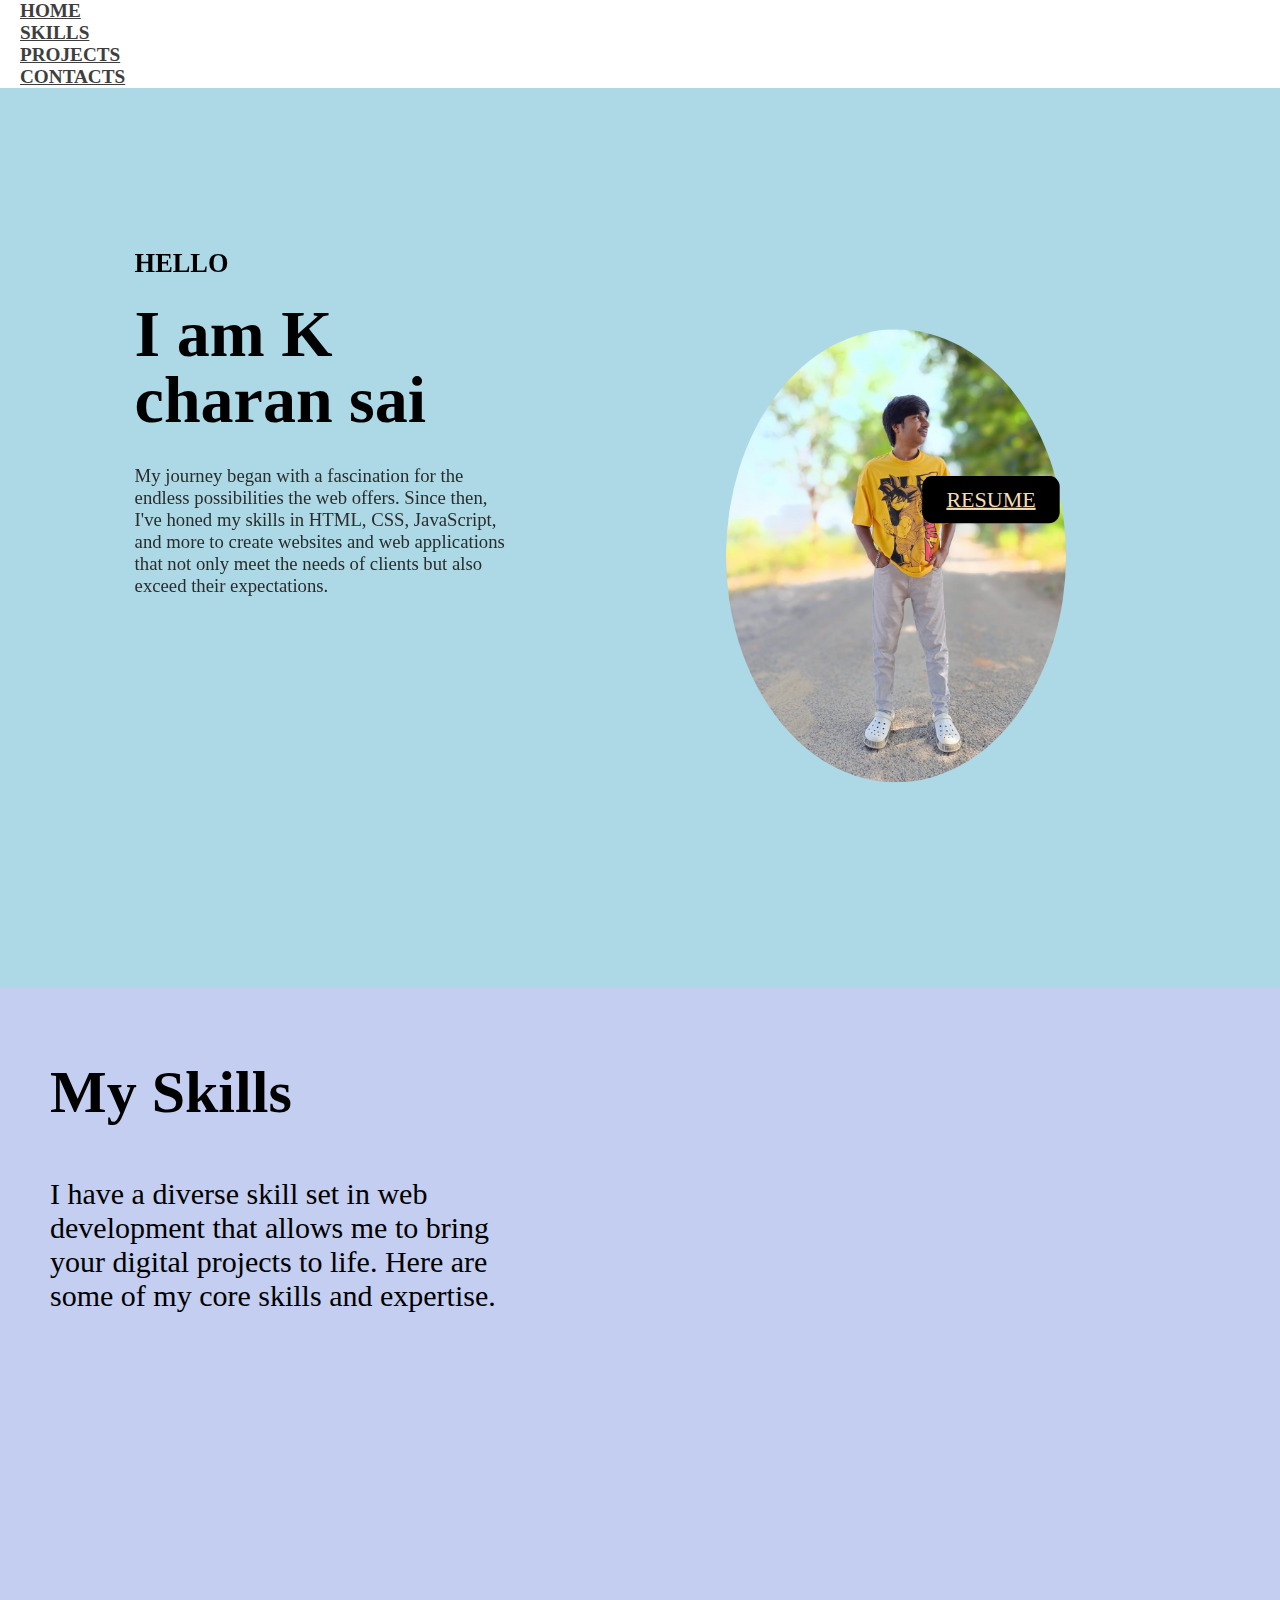
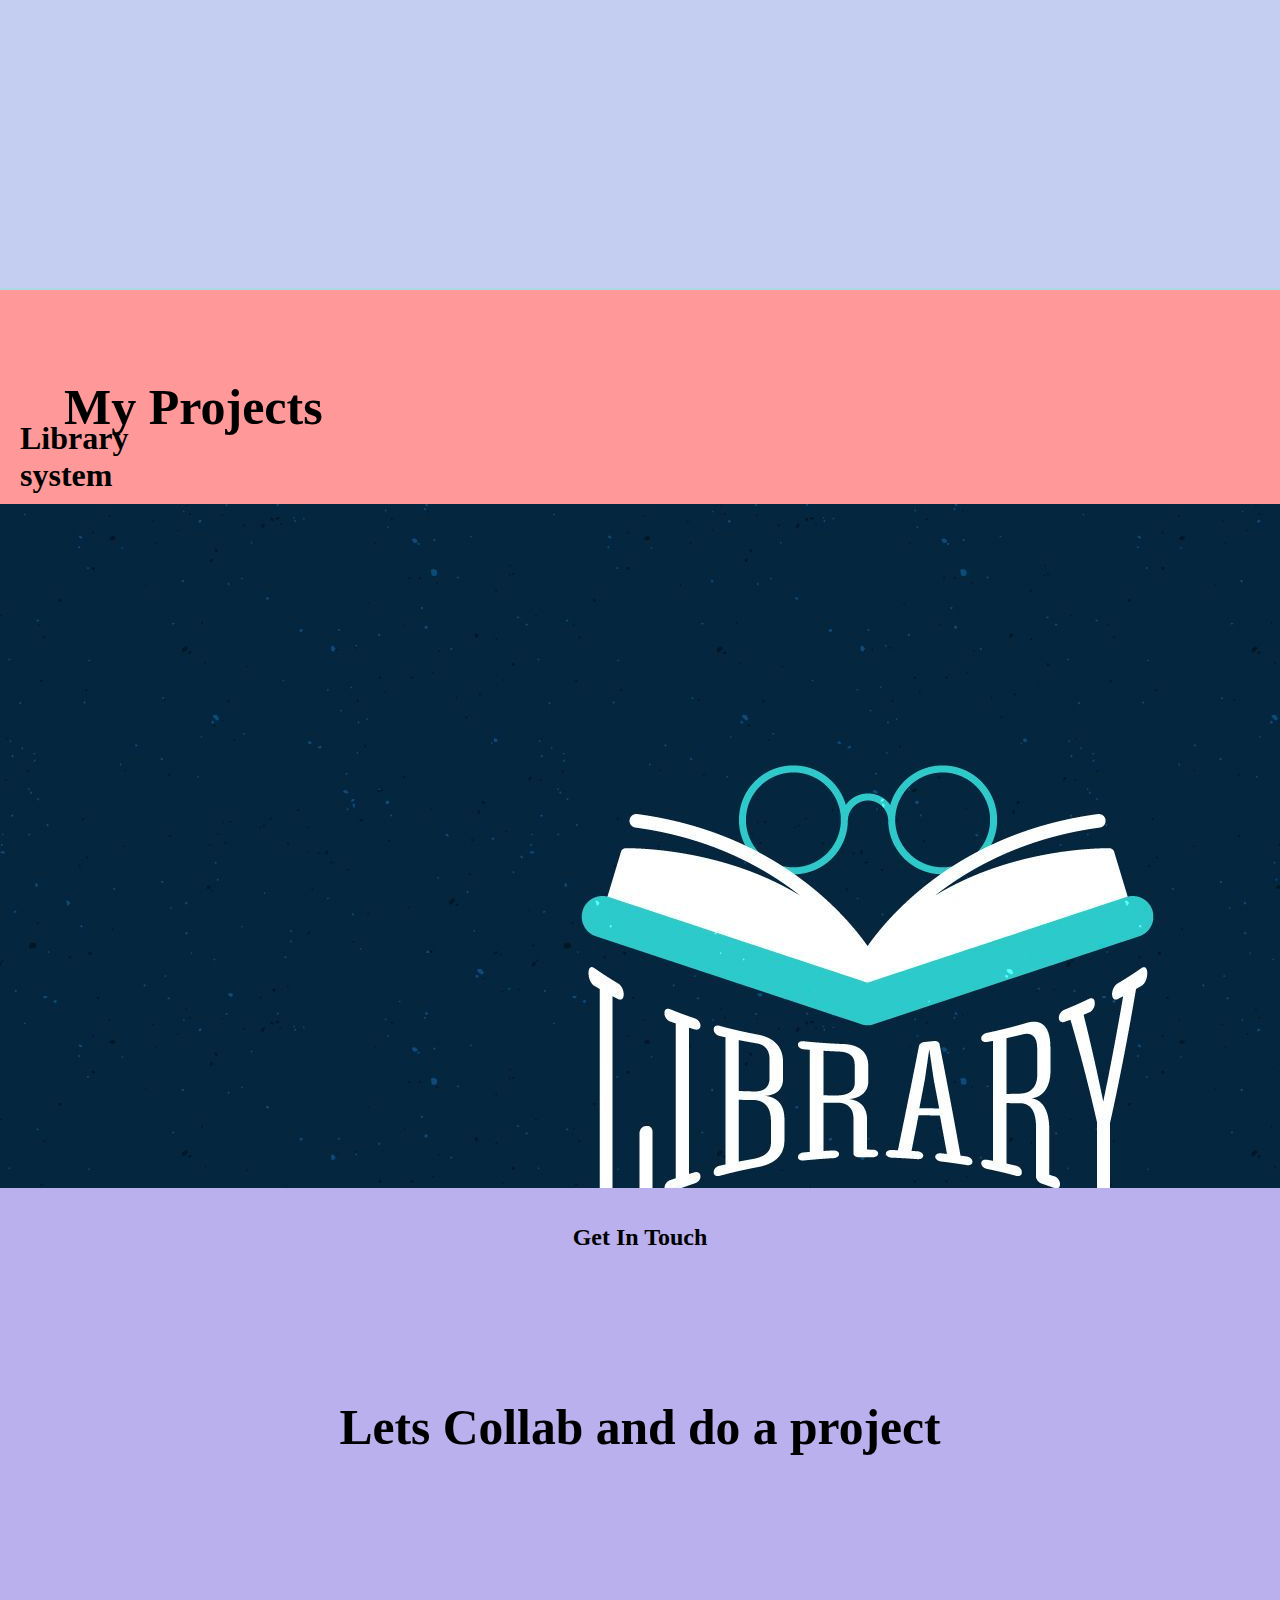
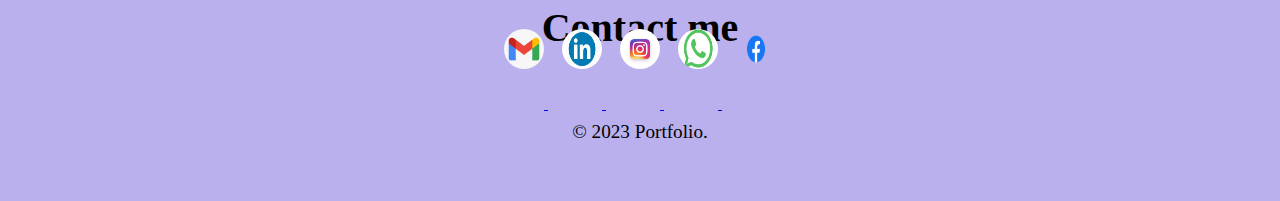
<file: protfolio/index.html>
<!DOCTYPE html>
<html lang="en">
<head>
    <meta charset="UTF-8">
    <meta name="viewport" content="width=device-width, initial-scale=1.0">
    <title>protfolio</title>
    <link rel="stylesheet" href="style.css">
    <link href="https://cdn.jsdelivr.net/npm/bootstrap@5.3.2/dist/css/bootstrap.min.css" rel="stylesheet" 
    integrity="sha384-T3c6CoIi6uLrA9TneNEoa7RxnatzjcDSCmG1MXxSR1GAsXEV/Dwwykc2MPK8M2HN" crossorigin="anonymous">

</head>
<body>
    <header class="header_section"> 
    <div class="container"> 
    <nav class="navbar navbar-expand-lg custom_nav-container">
    <div class="collapse navbar-collapse" id="navbarSupportedContent">
    <ul class="navbar-nav mx-auto"> 
    <li class="nav-item active"> 
    <a class="nav-link" href="index.html">Home</a> 
    </li> 
    <li class="nav-item">
    <a class="nav-link" href="#page1">Skills</a>
    </li> 
    <li class="nav-item">
    <a class="nav-link" href="#page2">Projects </a>
    </li> 
    <div class="nav-item">
    <a class="nav-link" href="#page3">Contacts</a>
    </div>
    </ul>
    </div>
    </nav>
    </div>
    </header>
    <div id="main">
    <div id="page">
     <img src="cm.jpg" style="padding:150px;border-radius: 50%; " />
     <div id="text">
     <h2>HELLO</h2>
     <h1>I am K charan sai</h1>
     <h4>
        

        My journey began with a fascination for the endless possibilities the web offers.
         Since then, I've honed my skills in HTML, CSS, JavaScript, and more to create 
         websites and web applications that not only meet the needs of clients but also exceed 
         their expectations.
 

     </h4>
     <div id="buttons">
    <button id="b2">
        <a href="https://drive.google.com/file/d/1Dc3uX7OMxyAQvUqM3sIdNdlgY3Atj5g5/view?usp=drivesdk" >RESUME</a>
    </button>
     </div>
     </div>
    </div>
    <div id="page1">
        <div id="right">
            <div id="text1">
                <h1>My Skills</h1>
                <h4>

                    I have a diverse skill set in web development that allows me to 
                    bring your digital projects to life. Here are some of my core skills and expertise.

                 
                </h4>
            </div>
        </div>
        
    </div>
    <div id="page2">
        <div id="text4">
            <h1>My Projects</h1>
        </div>
        <div id="projects">
           <!-- <div class="projects p1">
                <div id="text3">
                    <h1>Calculator</h1>
                </div>
                <div id="image">
                    <a href="destination link">
                        <img src="c.webp" alt="Description"/>
                    </a>
                </div>
            </div> -->
            <div class="projects p2">
                <div id="text3">
                    <h1>Library system</h1>
                </div>
                <a href="destination link">
                    <img src="lm.jpg"  />
                </a>
            </div>
        </div>
        <!--<div class="projects p3">
            <div id="text3">
                <h1>To do list</h1>
            </div>
            <a href="destination link">
                <img src="td.webp" alt="Description"/>
            </a>
        </div> -->
    </div>

    </div>
    </div>
    <section class="end">
        <div id="page3" class="contact-me">
            <br/><br/>
            <h2>Get In Touch</h2>
            <br/>

            <h2 class="collab">Lets Collab and do a project</h2>
            <br/>

            <p>Contact me</p>
            <br/>

            <a class="btn" href="https://accounts.google.com/InteractiveLogin/signinchooser?continue=https%3A%2F%2Fmail.google.com%2Fmail%2F&emr=1&ltmpl=default&ltmplcache=2&osid=1&passive=true&rm=false&scc=1&service=mail&ss=1&ifkv=AVQVeywye4wCEqs
            BegBD8SltDXHl_JonXNOFy9W_o3boFklocOQrwGkIXkUBIwm6kfY7By7V0kcp7Q&theme=glif&flowName=GlifWebSignIn&flowEntry=ServiceLogin">
                <img src="m.webp" width="40px" height="40px"/>
            </a>
            <a class="btn" href="https://www.linkedin.com/login">
                <img src="l.jpeg" width="40px" height="40px"/>
            </a>
            <a class="btn" href="https://www.instagram.com/?hl=en">
                <img src="i.jpg" width="40px" height="40px"/>
            </a>
            <a class="btn" href="https://web.whatsapp.com/">
                <img src="w.jpeg" width="40px" height="40px"/>
            </a>
            <a class="btn" href="https://www.facebook.com/">
                <img src="f.png" width="40px" height="40px"/>
            </a>
        </div>
        <div class="bottom-container">
            <div style="width:50%; margin-left:auto; margin-right: auto;">
            <p class="copyright">© 2023 Portfolio.</p>
            </div>
        </div>
    </section>

</body>
</html>
</file>
<file: protfolio/style.css>
*{ margin: 0%; 
    padding: 0%; 
    box-sizing: border-box; 
    font-family: montserrat; 
    } 
    html, body{ height: 100%; 
     width: 100%; 
     } 
    #main{
     position: relative; 
      overflow: hidden; 
     } 
    #page{ 
    position: relative; 
    height: 100vh; 
    width: 100vw;
    background-color: #ADD8E6;
    }
    #page>img{
        position: absolute;
        right: 5%;
        top:52%;
        transform: translateY(-50%);
        width: 50%;
    }
    #page>nav{
        display: flex;
        align-items: center;
        justify-content: space-between;
        padding: opx 30px;
        position: absolute;
        z-index: 9;
        height: 10%;
        width: 100%;
    }
    #center-nav{
        display: flex;
        gap: 20px;
        text-align: center;
    }
    #center-nav>a{
        text-decoration: none;
        color: #000;
        font-weight: 500;
        font-size: 18px;
        text-align: center;
    }
    #nav>input{
        padding: 10px 5px;
        border-radius: 10px;
        border: 1px solid #dadada;
        text-transform: uppercase;
    }
    #text{
        padding: 30px 50px;
        position:relative;
        top :18%;
        left:8%;
        height:75%;
        width:35%;
        scale: 1.1;
    }
    #text>h1{
        font-size: 60px;
        line-height: 1;
        margin-top: 20px;
    }
    #text>h4{
        margin-top: 30px;
        color: #2b2b2b;
        font-size: 17px;
        font-weight: 500;
    }
    #buttons{
        position: relative;
        left: 200%;
        bottom :18%;
        height:20%;
        width:100%;
    }
    #buttons>button{
        padding: 10px 22px;
        border-radius: 10px;
        border: none;
        font-weight: 500;
    }
    #buttons>button>a{
    font-size: 20px;
    color: wheat;
    }
    #buttons>#b2{
        margin-left: 20px;
        background-color: #000;
    }
    #page1{
        position: relative;
        height: 100vh;
        width: 100vw;
        background-color: #c3cef0;
    
    }
    #pag1>#right{
        position: absolute;
        right: 5%;
        height: 90%;
        top: 50%;
        transform: translate(-50%);
        width: 35%;
    }
    
    #text1{
        margin: 50px 50px;
        height: 30%;
        width: 50%;
        position: absolute;
        z-index: 9;
    }
    #text1>h1{
        font-size: 60px;
        margin-top: 20px;
    }
    #text1>h4{
        font-size: 30px;
        color: #000;
        font-weight: 500;
        width: 70%;
        margin-top: 50px;
    }
    #text1>h5{
        color: #8873EF;
        transform: rotate(-20deg);
        position: absolute;
        left:-2%;
    }
    #page2{
        position: relative;
        height: 100vh;
        width: 100vw;
        background-color:#ff9999;
    }
    #project{
        display: flex;
        align-items: center;
        justify-content: space-between;
        height: 50%;
        width: 90%;
        position: relative;
        left: 50%;
        transform: translateX(-50%);
        bottom: 5%;
    }
    .projects{
        border-top: 2px solid #ADD8E6;
        height: 100%;
        width: 31;
    }
    #text3{
        display: flex;
        align-items: center;
        justify-content: space-between;
        padding: 10px 20px;
        height: 30%;
        width: 10%;
        margin-top: 120px;
        
    }
    #image{
        height: 10%;
        width: 10%;
    }
    #image>img{
        height: 10%;
        width: 10%;
        object-fit: cover;
    }
    .p1 img{
        height: 50px;
        width: 30%;
        
    }
    .p2{
        position: relative;
        top: 20%;
    }
    .p3{
        position: relative;
        top: 40%;
    }
    #text4{
        position: absolute;
        top: 10%;
        left: 5%;
        height: 20%;
        width: 30%;
    }
    #text4>h1{
        margin-top: 0px;
        font-size: 50px;
        left: 100%;
    }
    #text4>h5{
        color: #8873EF;
        transform: rotate(-20deg);
        position: absolute;
        top: 0%;
        left: 0%;
    }
    .end{
        background-color: #bab0ee;
        text-align: center;
        padding-bottom: 50px;
    }
    .contact-me p{
        font-size: 40px;
    }
    .contact-me {
        width: 100%;
        height: 570%;
        font-weight: bold;
        position: relative;
    }
    .collab{
        font-size: 3.1rem;
        font-family: 'Montserrat','sans-serif';
        display: block;
        font-weight: bolder;
        margin: 100px auto;
        padding: 30px 0;
    }
    .copyright{
        color: #000;
        font-size: 1.2rem;
        margin: 0;
        padding: 8px 0 8px 0;
    }
    .btn{
        padding: 7px 7px;
    }
    .btn>img{
        border-radius: 50%;
        position: relative;
        bottom: 40px;
    }
    
    
    .nav-item > a{
        color: #3e3e3e !important;
        font-size: 1.2rem;
        font-weight: 600;
        margin: 7px 20px;
        text-transform: uppercase;
    }
    .header_selection{
        background-color: #2222221f;
    }
</file>
